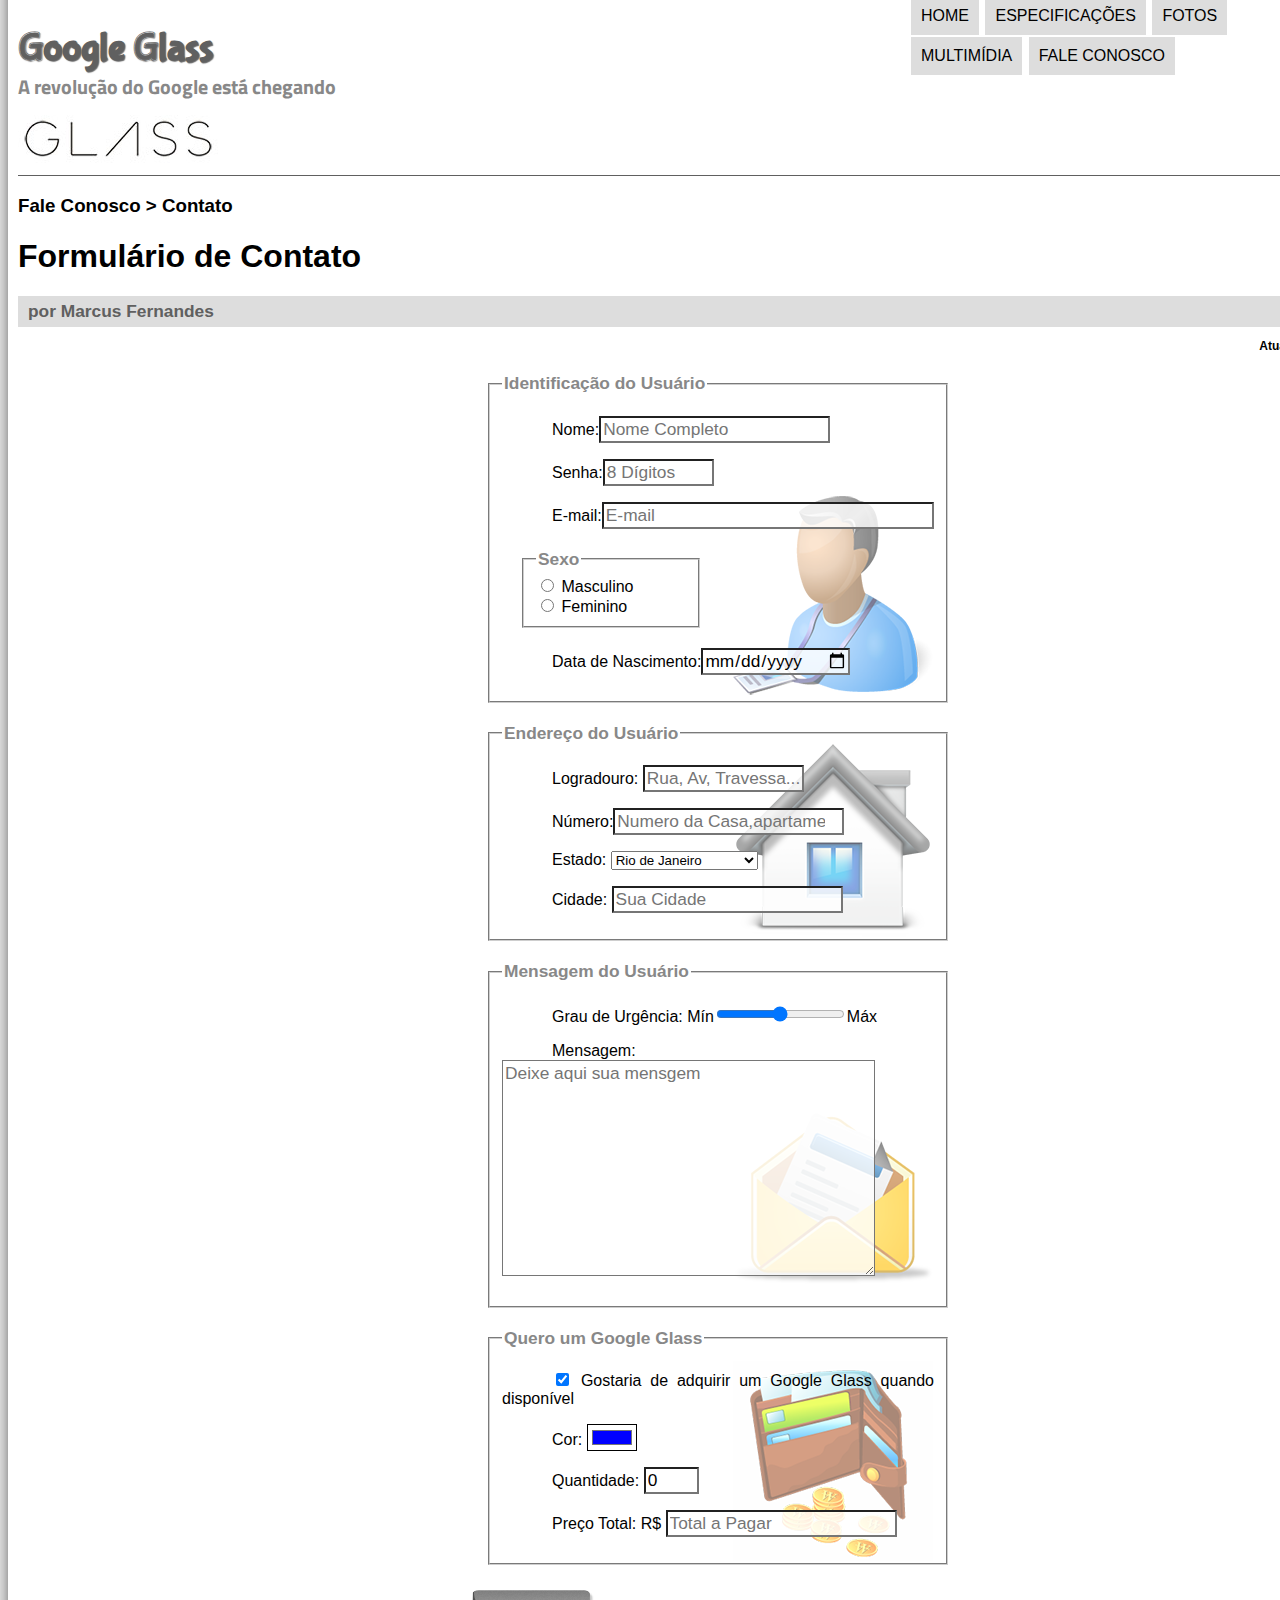
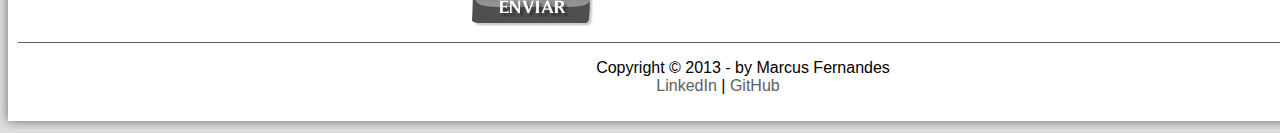
<file: fale-conosco.html>
<!DOCTYPE html>
<html lang="pt-br">

<head>
    <meta charset="UTF-8"/>
    <title>Tudo sobre Google Glass</title>
    <link rel="stylesheet" href="_css/estilo.css"/>
    <link rel="stylesheet" href="_css/form.css"/>
    <script  src="_javascript/funcoes.js"></script>
    <script>
        function calc_total(){
            var qtd = parseInt(document.getElementById('cQtd').value);
            tot = qtd * 1500;
            document.getElementById('cTot').value = tot;
        }
    </script>
</head>
<body>
<div id="interface">
    <header id="cabecalho">
        <hgroup>
            <h1>Google Glass</h1>
            <h2>A revolução do Google está chegando</h2>
        </hgroup>


        <img id="icone" src="_imagens/glass-oculos-preto-peq.png"/>
        <nav id="menu">
            <h1>Menu Principal</h1>
            <ul>
                <li onmouseover="mudaFoto('_imagens/home.png')" onmouseout="mudaFoto('_imagens/contato.png')"><a href="index.html">Home</a></li>
                <li onmouseover="mudaFoto('_imagens/especificacoes.png')" onmouseout="mudaFoto('_imagens/contato.png')"><a href="specs.html">Especificações</a></li>
                <li onmouseover="mudaFoto('_imagens/fotos.png')" onmouseout="mudaFoto('_imagens/contato.png')"><a href="fotos.html">Fotos</a></li>
                <li onmouseover="mudaFoto('_imagens/multimidia.png')" onmouseout="mudaFoto('_imagens/contato.png')"><a href="multimidia.html">Multimídia</a></li>
                <li onmouseover="mudaFoto('_imagens/contato.png')" onmouseout="mudaFoto('_imagens/contato.png')"><a href="fale-conosco.html">Fale conosco</a></li>
            </ul>
        </nav>
    </header>
    <section id="corpo-full">
        <article id="noticia-principal">
            <header>
                <hgroup>
                    <h3>Fale Conosco > Contato</h3>
                    <h1>Formulário de Contato</h1>
                    <h2>por Marcus Fernandes</h2>
                    <h3 class="direita">Atualizado em 01/Maio/2013</h3>
                </hgroup>
            </header>

            <form method="post" id="fContato" action="mailto:marcus.custodiofernandes@gmail.com" oninput="calc_total();">
                <fieldset id="usuario">
                    <legend>Identificação do Usuário</legend>
                    <p><label for="cNome">Nome:</label><input type="text" name="tNome" id="cNome" size="20" maxlength="30" placeholder="Nome Completo"/></p>
                    <p><label for="cSenha">Senha:</label><input type="password" name="tSenha" id="cSenha" size="8" maxlength="8" placeholder="8 Dígitos"/></p>
                    <p><label for="cMail">E-mail</label>:<input type="email" name="tMail" id="cMail" size="30" maxlength="30" placeholder="E-mail"/></p>
                    <fieldset id="sexo"><legend>Sexo</legend>
                        <input type="radio" name="tSexo" id="cMasc"/> <label for="cMasc">Masculino</label><br/>
                        <input type="radio" name="tSexo" id="cFem"/> <label for="cFem">Feminino</label></fieldset>
                    <p><label for="cNasc">Data de Nascimento:</label><input type="date" name="tNasc" id="cNasc"></p>
                </fieldset>

                <fieldset id="endereco">
                    <legend>Endereço do Usuário</legend>
                    <p><label for="cRua">Logradouro:</label> <input type="text" name="tRua" id="cRua" size="13" maxlength="80" placeholder="Rua, Av, Travessa..."></p>
                    <p><label for="cNum">Número:</label><input type="number" name="tNum" id="cNum" min="0" max="99999 " placeholder="Numero da Casa,apartamento, Estabelecimetno" /></p>
                    <p><label for="cEst">Estado:</label>
                    <select name="tEst" id="cEst">

                        <optgroup label="Região Sudeste">
                            <option>Rio de Janeiro</option>
                            <option>São Paulo</option>
                            <option>Minas Gerais</option>
                        </optgroup>

                        <optgroup label="Região Sul">
                            <option>Paraná</option>
                            <option>Santa Catarina</option>
                            <option>Rio Grande do Sul</option>
                        </optgroup>

                    </select> </p>
                    <p><label for="cCid">Cidade:</label>
                    <input type="text" name="tCid" id="cCid" maxlength="40" size="20" placeholder="Sua Cidade" list="cidades"></p>
                    <datalist id="cidades">
                        <option value="Rio de janeiro"></option>
                        <option value="Nova Iguaçu"></option>
                        <option value="Niterói"></option>
                        <option value="Belford Roxo"></option>
                    </datalist>
                </fieldset>

                <fieldset id="mensagem">
                    <legend>Mensagem do Usuário</legend>
                    <p><label for="cUrg">Grau de Urgência:</label>
                    Mín<input type="range" name="tUrg" id="cUrg" min="0" max="10" step="1">Máx</p>
                    <p><label for="cMsg">Mensagem:</label>
                    <textarea name="tMgs" id="cMsg" cols="35" rows="10" placeholder="Deixe aqui sua mensgem"></textarea></p>
                </fieldset>

                <fieldset id="pedido">
                    <legend>Quero um Google Glass</legend>
                    <p><input type="checkbox" name="tPed" id="cPed" checked/>
                    <label for="cPed">Gostaria de adquirir um Google Glass quando disponível</label></p>
                    <p><label for="cCor">Cor:</label>
                    <input type="color" name="tCor" id="cCor" value="#0000FF"/></p>
                    <p><label for="cQtd">Quantidade:</label>
                    <input type="number"    name="tQtd" id="cQtd"   min="0" max="5" value="0"/></p>
                    <p><label for="cTot">Preço Total: R$</label>
                    <input type="text"  name="tTot" id="cTot"   placeholder="Total a Pagar" readonly/></p>
                </fieldset>


                <input type="image" name="tEnviar" src="_imagens/botao-enviar.png">
            </form>

        </article>
    </section>

    <footer id="rodape">
        <p>Copyright &copy; 2013 - by Marcus Fernandes <br/>
            <a href="https://www.linkedin.com/in/marcus-paulo-fernandes-8ba1251a2/" target="_blank">LinkedIn</a> |
            <a href="https://github.com/MarcusPauloF" target="_blank">GitHub</a> </p>
    </footer>
</div>
</body>
</html>
</file>
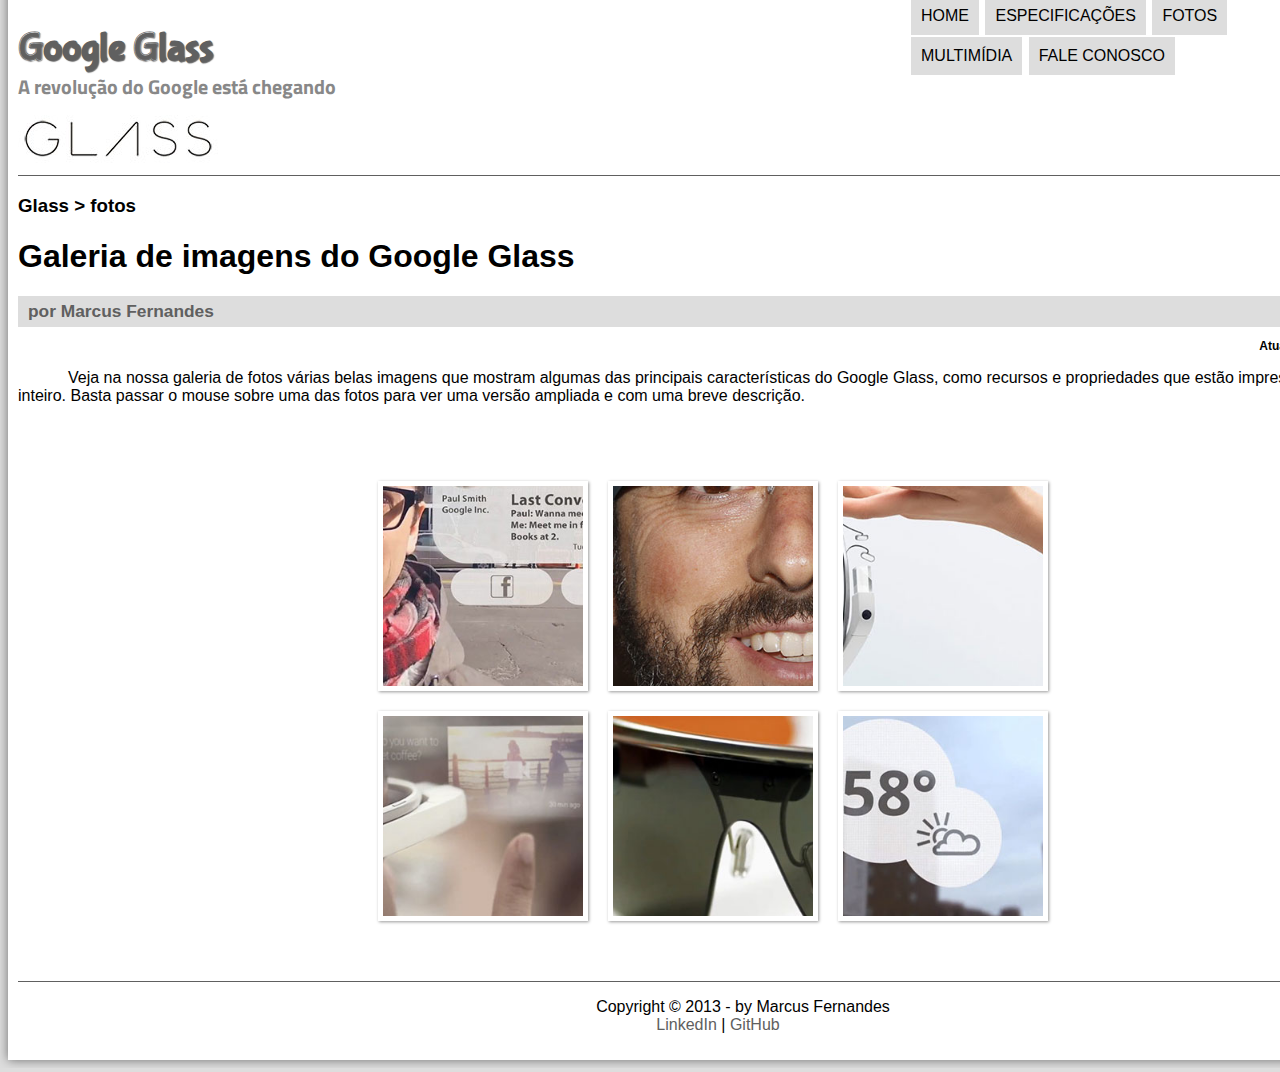
<file: fotos.html>
<!DOCTYPE html>
<html lang="pt-br">

<head>
    <meta charset="UTF-8"/>
    <title>Tudo sobre Google Glass</title>
    <link rel="stylesheet" href="_css/estilo.css"/>
    <link rel="stylesheet" href="_css/fotos.css"/>
</head>
<script  src="_javascript/funcoes.js"></script>
<body>
<div id="interface">
    <header id="cabecalho">
        <hgroup>
            <h1>Google Glass</h1>
            <h2>A revolução do Google está chegando</h2>
        </hgroup>


        <img id="icone" src="_imagens/fotos.png"/>
        <nav id="menu">
            <h1>Menu Principal</h1>
            <ul>
                <li onmouseover="mudaFoto('_imagens/home.png')" onmouseout="mudaFoto('_imagens/fotos.png')"><a href="index.html">Home</a></li>
                <li onmouseover="mudaFoto('_imagens/especificacoes.png')" onmouseout="mudaFoto('_imagens/fotos.png')"><a href="specs.html">Especificações</a></li>
                <li onmouseover="mudaFoto('_imagens/fotos.png')" onmouseout="mudaFoto('_imagens/fotos.png')"><a href="fotos.html">Fotos</a></li>
                <li onmouseover="mudaFoto('_imagens/multimidia.png')" onmouseout="mudaFoto('_imagens/fotos.png')"><a href="multimidia.html">Multimídia</a></li>
                <li onmouseover="mudaFoto('_imagens/contato.png')" onmouseout="mudaFoto('_imagens/fotos.png')"><a href="fale-conosco.html">Fale conosco</a></li>
            </ul>
        </nav>
    </header>

    <section id="corpo-full">
        <article id="noticia-principal">
            <header>
                <hgroup>
                    <h3>Glass > fotos</h3>
                    <h1>Galeria de imagens do Google Glass</h1>
                    <h2>por Marcus Fernandes</h2>
                    <h3 class="direita">Atualizado em 01/Maio/2013</h3>
                </hgroup>
            </header>


            <p>Veja na nossa galeria de fotos várias belas imagens que mostram algumas das principais características do
                Google Glass, como recursos e propriedades que estão impressionando o mundo inteiro. Basta passar o
                mouse sobre uma das fotos para ver uma versão ampliada e com uma breve descrição.</p>

            <ul id="album-fotos">
                <li id="foto01"><span>Agenda e lembretes</span></li>
                <li id="foto02"><span>Sergey Brin usando o Glass</span></li>
                <li id="foto03"><span>Leve e compacto</span></li>
                <li id="foto04"><span>Sensação de uma tela de 50"</span></li>
                <li id="foto05"><span>Vários tipos de lente</span></li>
                <li id="foto06"><span>Informações importantes</span></li></ul>

        </article>
    </section>

    <footer id="rodape">
        <p>Copyright &copy; 2013 - by Marcus Fernandes <br/>
            <a href="https://www.linkedin.com/in/marcus-paulo-fernandes-8ba1251a2/" target="_blank">LinkedIn</a> |
            <a href="https://github.com/MarcusPauloF" target="_blank">GitHub</a> </p>
    </footer>
</div>
</body>
</html>
</file>
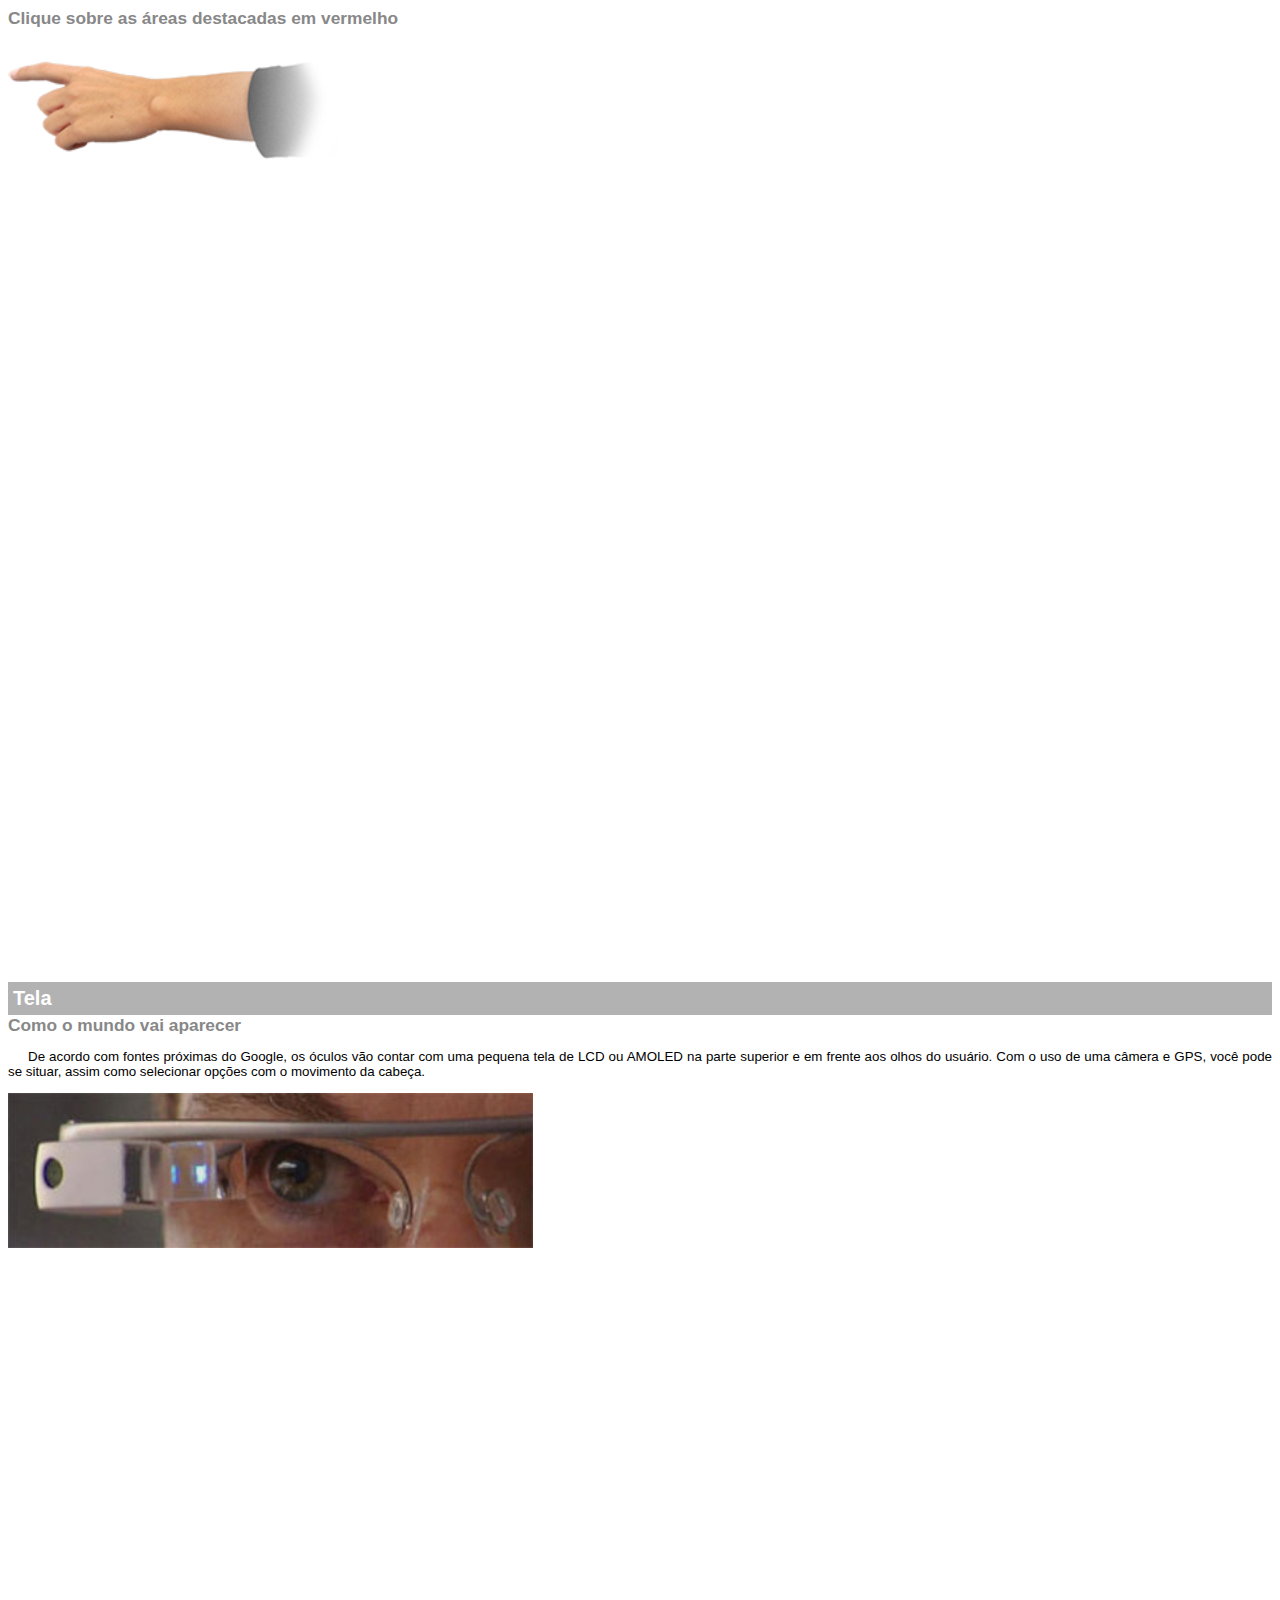
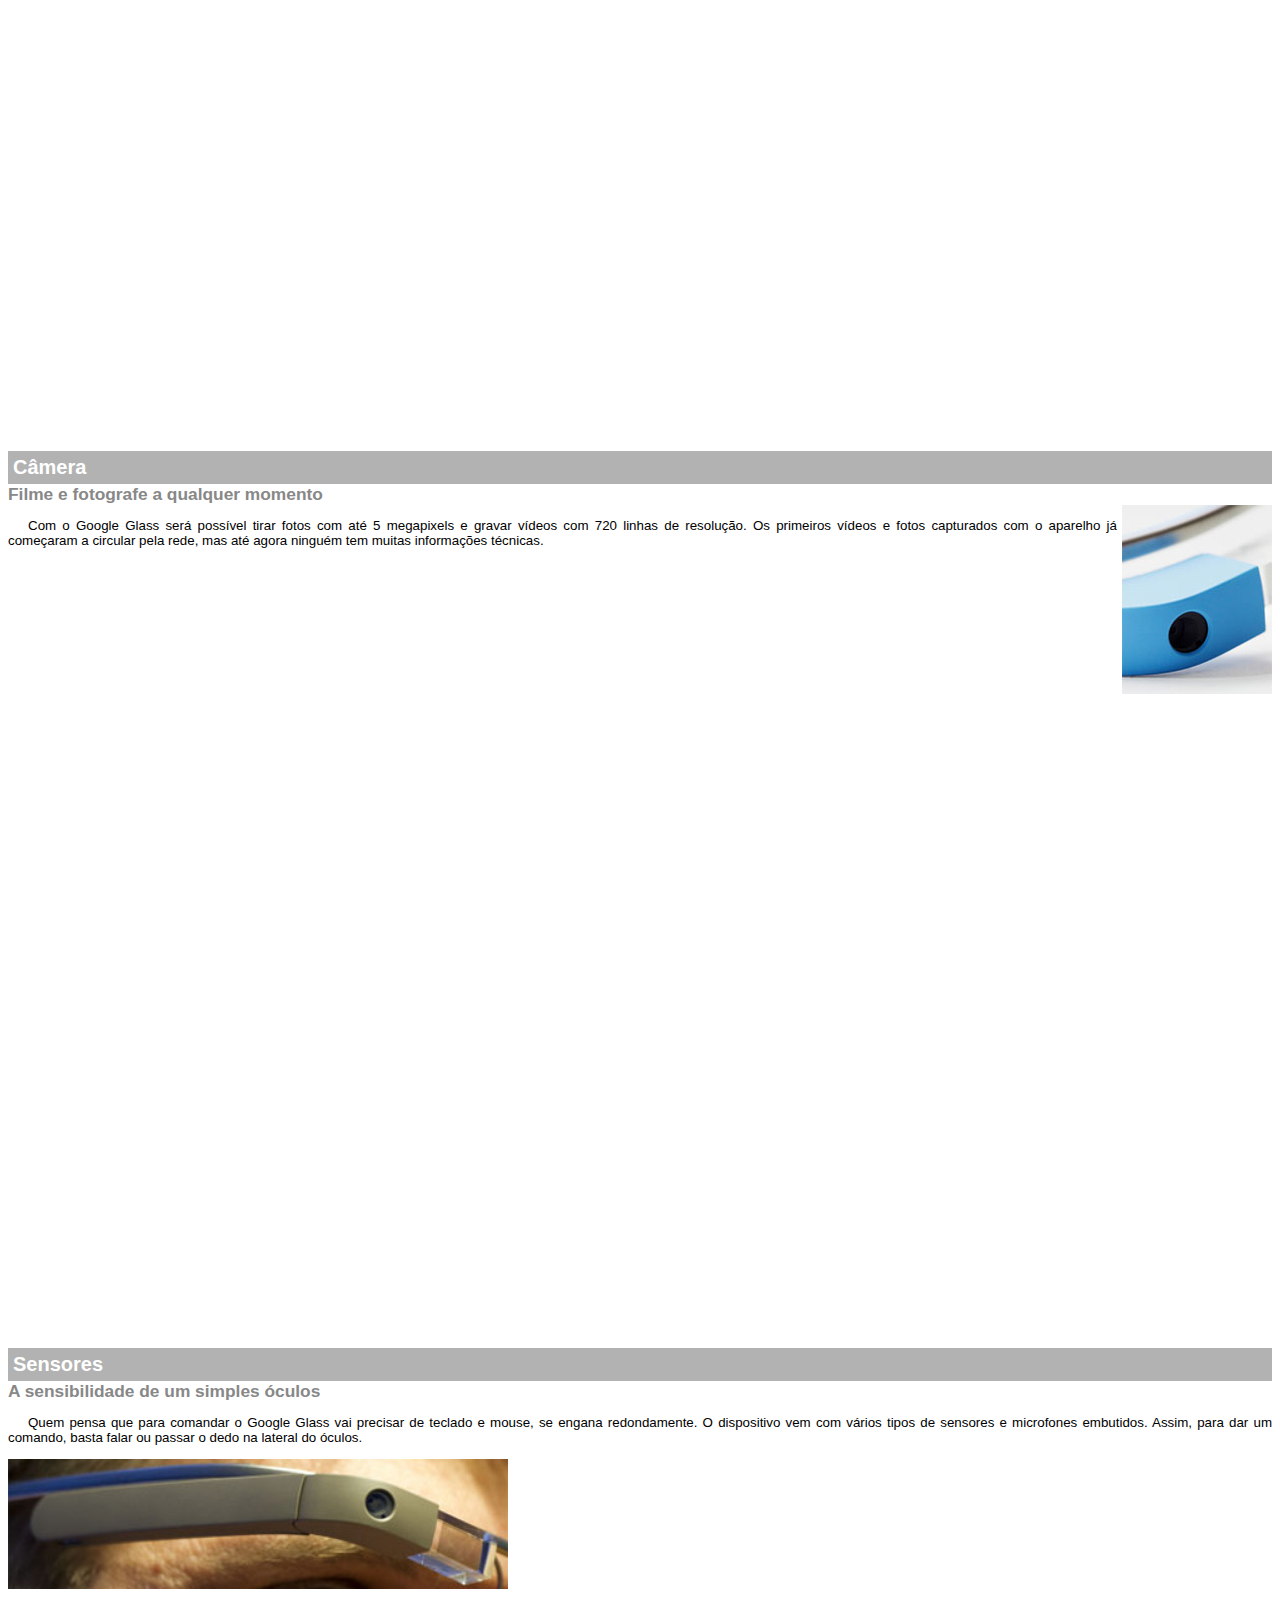
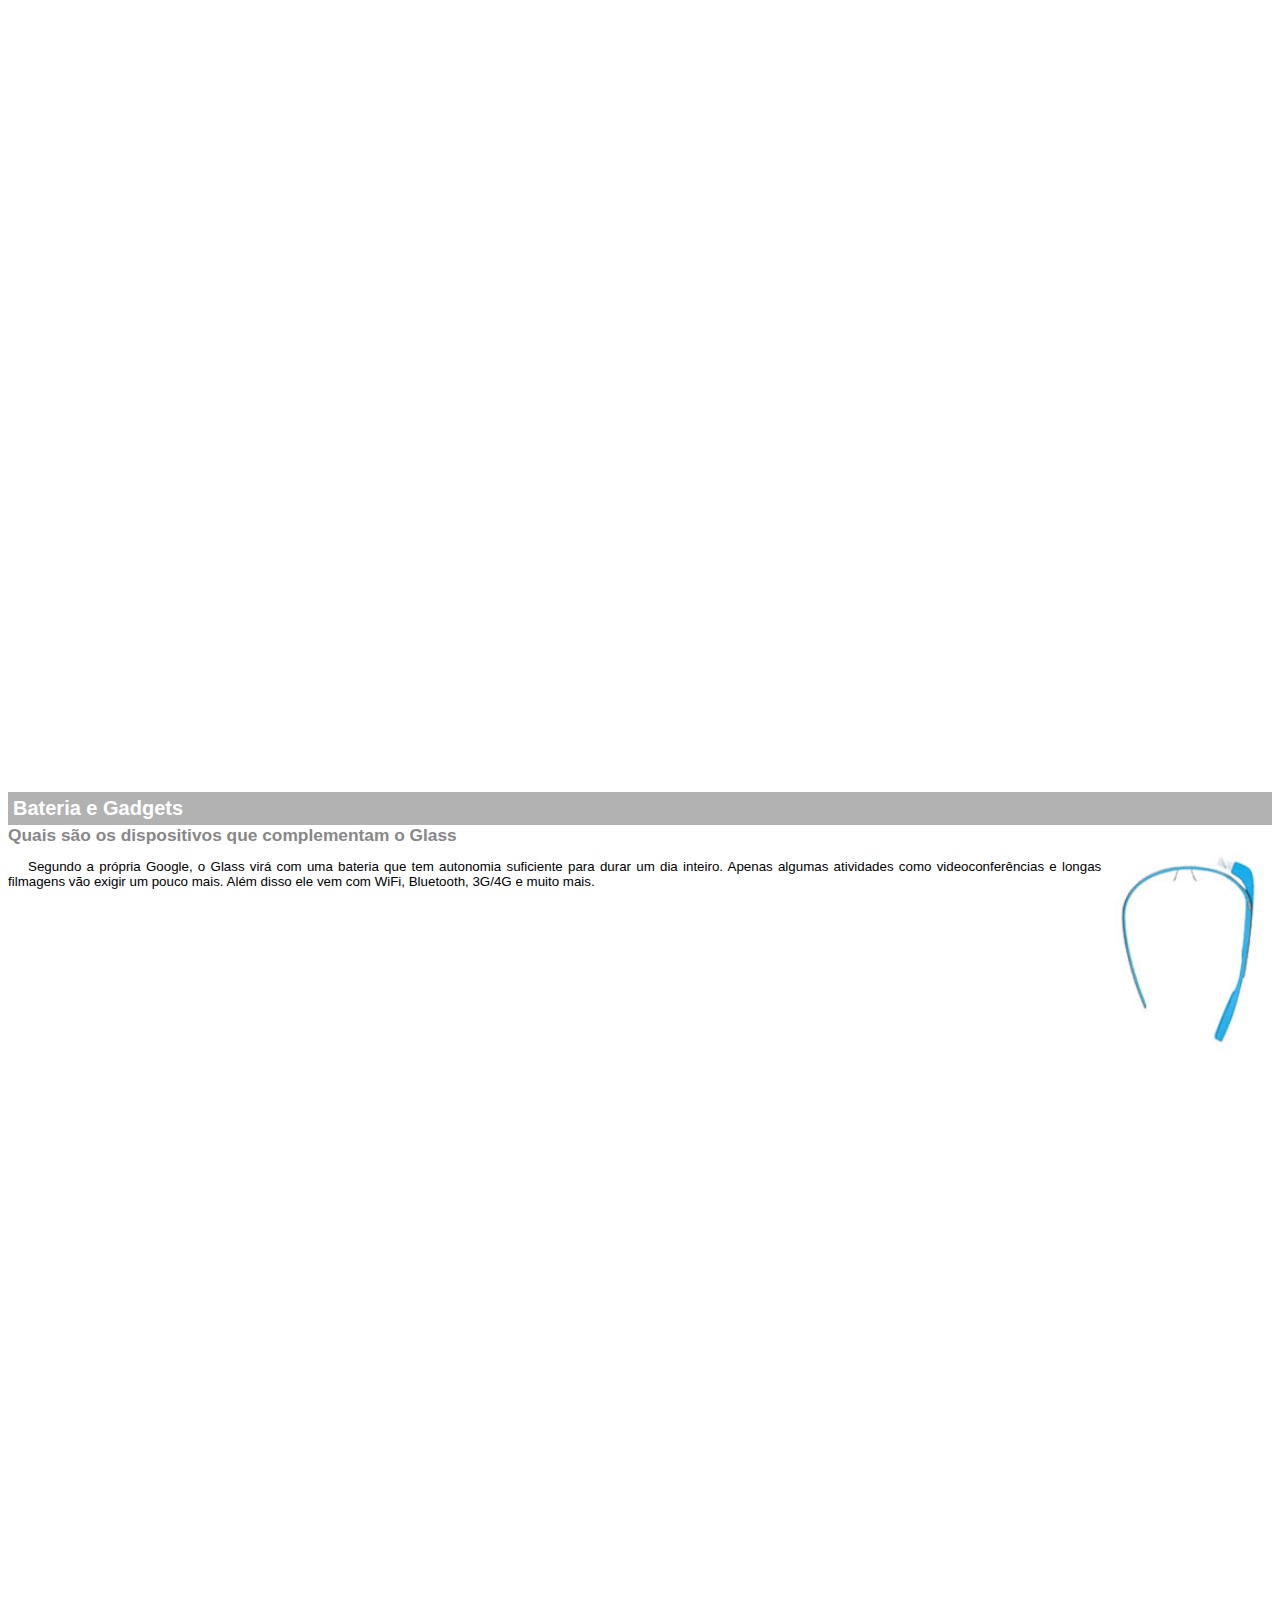
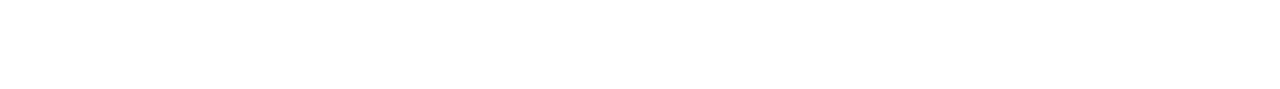
<file: google-glass.html>
<!DOCTYPE html>
<html>
<head>
    <meta charset="UTF-8">
    <title>Informações sobre Google Glass</title>
    <style>
        body{
            font-family: Arial;
            font-size: 10pt;
            overflow: hidden;
        }
        p{
            text-align: justify;
            text-indent: 20px;
        }
        article h1{
            font-size: 15pt;
            color: white;
            background-color: rgba(0,0,0,.3);
            padding: 5px;
            margin: 0px;
        }
        article h2{
            font-size: 13pt;
            color: #888888;
            margin: 0px;
        }
        article{
            margin-bottom: 800px;
        }
        img.img-dir{
            display: block;
            float: right;
            margin-left: 5px;
        }
    </style>
</head>
<body>
<article id="topo">
    <header><h2>Clique sobre as áreas destacadas em vermelho</h2></header>
    <img src="_imagens/mao.png" alt="Mão apontando para esquerda" height="150"/>
</article>

<article id="tela">
    <header>
        <h1>Tela</h1>
        <h2>Como o mundo vai aparecer</h2>
    </header>
    <p>De acordo com fontes próximas do Google, os óculos vão contar com uma pequena tela de LCD ou AMOLED na parte
        superior e em frente aos olhos do usuário. Com o uso de uma câmera e GPS, você pode se situar, assim como
        selecionar
        opções com o movimento da cabeça.</p>
    <img src="_imagens/det-tela.jpg" alt="Tela do Google Glass" height="155"/>
</article>

<article id="camera">
    <header>
        <h1>Câmera</h1>
        <h2>Filme e fotografe a qualquer momento</h2>
    </header>
    <img src="_imagens/det-camera.jpg" class="img-dir" alt="Camera do Google Glass"/>
    <p>Com o Google Glass será possível tirar fotos com até 5 megapixels e gravar vídeos com 720 linhas de resolução. Os
        primeiros vídeos e fotos capturados com o aparelho já começaram a circular pela rede, mas até agora ninguém tem
        muitas informações técnicas.</p>
</article>

<article id="sensores">
    <header>
    <h1>Sensores</h1>
    <h2>A sensibilidade de um simples óculos</h2>
</header>
    <p>Quem pensa que para comandar o Google Glass vai precisar de teclado e mouse, se engana redondamente. O
        dispositivo
        vem com vários tipos de sensores e microfones embutidos. Assim, para dar um comando, basta falar ou passar o
        dedo na
        lateral do óculos.</p>
    <img src="_imagens/det-touch.jpg" alt="Sensores do Google Glass" height="130"/>
</article>

<article id="gadgets">
    <header>
        <h1>Bateria e Gadgets</h1>
        <h2>Quais são os dispositivos que complementam o Glass</h2>
    </header>
    <img src="_imagens/det-bateria.jpg" class="img-dir" alt="Bateria e Gadgets do Google Glass" height="210"/>
    <p>Segundo a própria Google, o Glass virá com uma bateria que tem autonomia suficiente para durar um dia inteiro.
        Apenas algumas atividades como videoconferências e longas filmagens vão exigir um pouco mais. Além disso ele vem
        com
        WiFi, Bluetooth, 3G/4G e muito mais.</p>
</article>
</body>
</html>
</file>
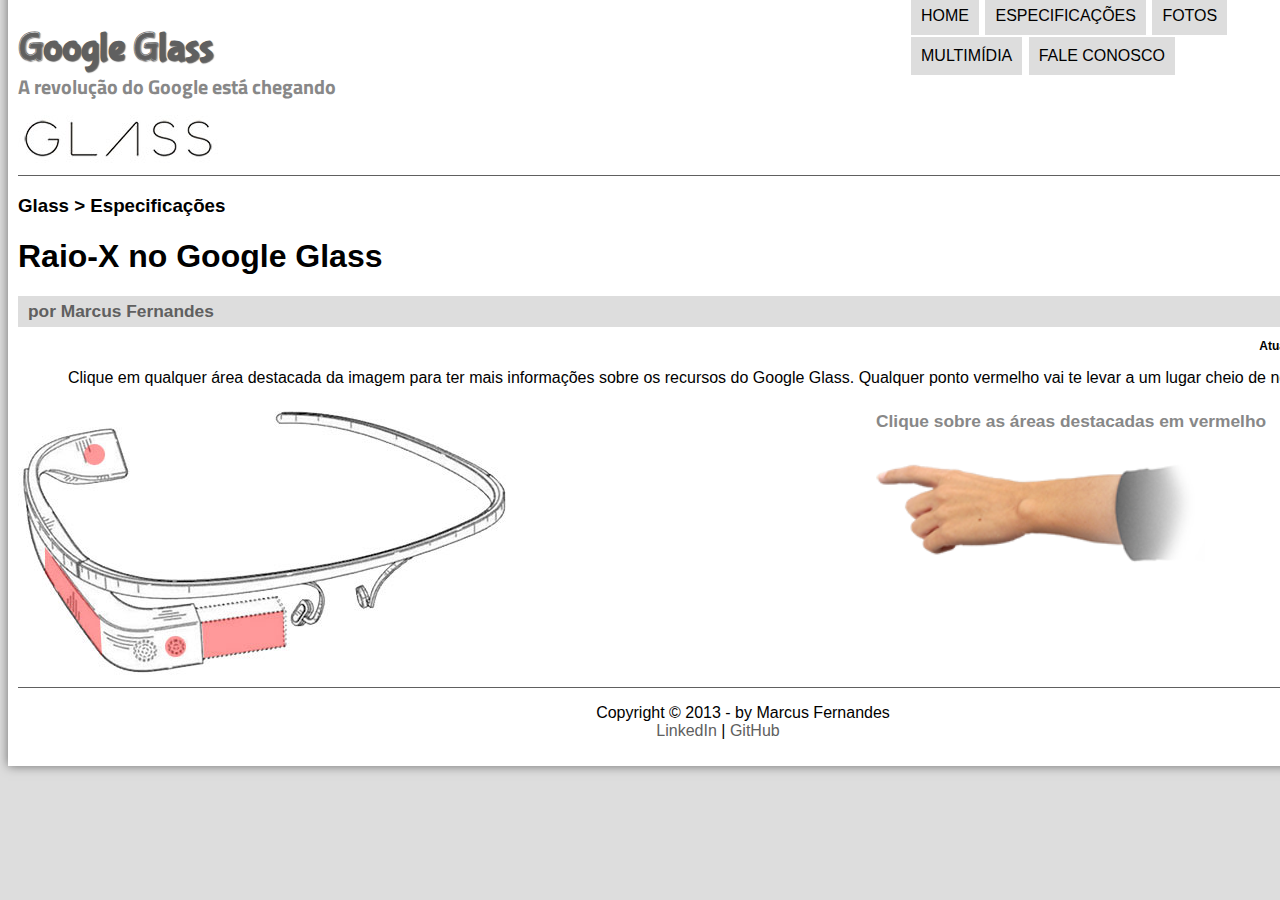
<file: specs.html>
<!DOCTYPE html>
<html lang="pt-br">

<head>
    <meta charset="UTF-8"/>
    <title>Tudo sobre Google Glass</title>
    <link rel="stylesheet" href="_css/estilo.css"/>
    <link rel="stylesheet" href="_css/specs.css">
</head>
<script  src="_javascript/funcoes.js"></script>
<body>
<div id="interface">
    <header id="cabecalho">
        <hgroup>
            <h1>Google Glass</h1>
            <h2>A revolução do Google está chegando</h2>
        </hgroup>


        <img id="icone" src="_imagens/glass-oculos-preto-peq.png"/>
        <nav id="menu">
            <h1>Menu Principal</h1>
            <ul>
                <li onmouseover="mudaFoto('_imagens/home.png')" onmouseout="mudaFoto('_imagens/especificacoes.png')"><a href="index.html">Home</a></li>
                <li onmouseover="mudaFoto('_imagens/especificacoes.png')" onmouseout="mudaFoto('_imagens/especificacoes.png')"><a href="specs.html">Especificações</a></li>
                <li onmouseover="mudaFoto('_imagens/fotos.png')" onmouseout="mudaFoto('_imagens/especificacoes.png')"><a href="fotos.html">Fotos</a></li>
                <li onmouseover="mudaFoto('_imagens/multimidia.png')" onmouseout="mudaFoto('_imagens/especificacoes.png')"><a href="multimidia.html">Multimídia</a></li>
                <li onmouseover="mudaFoto('_imagens/contato.png')" onmouseout="mudaFoto('_imagens/especificacoes.png')"><a href="fale-conosco.html">Fale conosco</a></li>
            </ul>
        </nav>
    </header>

    <section id="corpo-full">
        <article id="noticia-principal">
            <header>
                <hgroup>
                    <h3>Glass > Especificações</h3>
                    <h1>Raio-X no Google Glass</h1>
                    <h2>por Marcus Fernandes</h2>
                    <h3 class="direita">Atualizado em 01/Maio/2013</h3>
                </hgroup>
            </header>
            <p>Clique em qualquer área destacada da imagem para ter mais informações sobre os recursos do Google Glass.
                Qualquer ponto vermelho vai te levar a um lugar cheio de novas informações.</p>

            <section id="conteudo">
                <img src="_imagens/glass-esquema-marcado.jpg" usemap="#meumapa"/>
                <map name="meumapa">
                    <area shape="rect"  coords="179,202,270,260" href="google-glass.html#tela" target="janela"/>
                    <area shape="circle" coords="158,243,12" href="google-glass.html#camera" target="janela" />
                    <area shape="circle" coords="73,52,12" href="google-glass.html#gadgets" target="janela" />
                    <area shape="poly" coords="28,143,83,216,84,249,27,169" href="google-glass.html#sensores" target="janela">
                </map>
                <iframe src="google-glass.html" name="janela"  id="frame-spec"></iframe>
            </section>

        </article>
    </section>

    <footer id="rodape">
        <p>Copyright &copy; 2013 - by Marcus Fernandes <br/>
            <a href="https://www.linkedin.com/in/marcus-paulo-fernandes-8ba1251a2/" target="_blank">LinkedIn</a> |
            <a href="https://github.com/MarcusPauloF" target="_blank">GitHub</a> </p>
    </footer>
</div>
</body>
</html>
</file>
<file: _css/estilo.css>
@charset "UTF-8";
@import url('https://fonts.googleapis.com/css2?family=Titillium+Web&display=swap');
@font-face {
  font-family:'FonteLogo' ;
  src: url("../_fonts/bubblegum-sans-regular.otf");
}
body{
  font-family: Arial, sans-serif;
  background-color: #dddddd;
  color: rgba(0,0,0,1);
}

div#interface {
  width: 1400px;
  background-color: white;
  margin: -20px auto 0px auto;
  box-shadow: 0px 0px 10px rgba(0,0,0,.5);
  padding: 10px;
}

p{
  text-align: justify;
  text-indent: 50px;
}

a{
  color: #606060;
  text-decoration: none;
}

a:hover{
  text-decoration: underline;
}

header#cabecalho img#icone{
  position: absolute;
  left: 1320px;
  top: 70px;

}

header#cabecalho{
  border-bottom: 1px #606060 solid;
  height: 150px;
  background: url("../_imagens/glass-logo-peq.jpg") no-repeat 0px 90px;
}

header#cabecalho h1{
  font-family: 'FonteLogo', sans-serif;
  font-size: 30pt;
  color: #606060;
  text-shadow: 1px 1px 1px rgba(0,0,0,.6);
  padding: 0px;
  margin-bottom: 0px;
}

header#cabecalho h2 {
  font-family: 'Titillium Web', sans-serif;
  color: #888888;
  font-size: 15pt;
  padding: 0px;
  margin-top: 0px;
}

/* Formatação de imagens com legendas */

figure.foto-legenda{
  position: relative;
    border: 5px solid white;
  box-shadow: 1px 1px 4px black ;
}

figure.foto-legenda img{
  width: 100%;
  height: 100%;
}

figure.foto-legenda figcaption{
  opacity: 0;
  position: absolute;
  top: 0px;
  background-color: rgba(0,0,0,0.4);
  color: white;
  width: 100%;
  height: 100%;
  padding: 10px;
  box-sizing: border-box;
  transition: opacity 1s;
}

 figure.foto-legenda:hover figcaption{
   opacity: 1;
 }

 /* Formatação de Menu */

nav#menu{
  display: block;
}

nav#menu ul {
  list-style: none;
  text-transform: uppercase;
  position: absolute;
  top: -20px;
  left: 870px;
}

nav#menu li {
  display: inline-block;
  background-color: #dddddd;
  padding: 10px;
  margin: 1px;
  transition: background-color 1s;
}

nav#menu li:hover {
  background-color: #606060;
}

nav#menu h1{
  display: none;
}

nav#menu a{
  color: black;
  text-decoration: none;

}

nav#menu a:hover{
  color: #dddddd;
}

section#corpo{
  display: block;
  width: 800px;
  float: left;
  border-right: 1px solid #606060;
  padding-right: 15px;
}

article#noticia-principal h2{
  font-size: 13pt;
  color: #606060;
  background-color: #dddddd;
 padding: 5px 0px 5px 10px;
  margin: 10px 0px 10px 0px;
}

header#cabecalho-artigo h1{
  font-family: 'FonteLogo', 'sans-serif';
  font-size: 20pt;
  color: #606060;
  margin-bottom: 0px;
  margin-top: 0px;
}
.direita{
  text-align: right;
  font-size: 12px;
}

header#cabecalho-artigo h2{
  font-size: 13pt;
  color: #cecece;
  background-color: #ffffff;
  margin: 0px;
}

header#cabecalho-artigo h3{
  font-size: 12px;
  color: #606060;
}


table#tabelaspec {
  border: 1px solid #606060;
  border-spacing: 0px;
  margin-right: auto;
  margin-left: auto;

}

table#tabelaspec td{
  border: 1px solid#606060;
  padding: 10px;
  text-align: center;
  vertical-align: middle;
}

table#tabelaspec td.ce{
    color: white;
  background-color: #606060;
  vertical-align: top;
  font-weight: bold;
}

table#tabelaspec td.cd{
background-color: #cecece;

}

table#tabelaspec caption{
  color: #888888;
  font-size: 13pt;
  font-weight: bold;
}

table#tabelaspec caption span{
  display: block;
  float: right;
  color: black;
  font-size: 8pt;
  margin-top: 10px;
}



aside#lateral{
  display: block;
  width: 550px;
  float: right;
  background-color: #dddddd;
  padding: 10px;
  margin-top: 10px;
  box-shadow: 2px 2px 2px rgba(0,0,0,.5);
}

aside#lateral h1{
  font-family: 'FonteLogo';
  font-size: 20pt;
  color: #606060;
  margin-top: 0px;
}

aside#lateral h2{
  background-color: #606060;
  font-size: 13pt;
  color: #ffffff;
  padding: 5px;
}

footer#rodape{
  clear: both;
  border-top: 1px solid #606060;

}

footer#rodape p {
  text-align: center ;
}
</file>
<file: _css/form.css>
@charset "UTF-8";

form{
    width: 500px;
    margin: auto;
}

input, textarea{
    font-family: sans-serif;
    font-weight: normal;
    font-size: 13pt;
    background-color: rgba(255,255,255,.8);
}

input:hover, textarea:hover{
    background-color: #dddddd;
}

legend{
    color: #888888;
    font-weight: bold;
    font-size: 13pt;
    font-family: sans-serif;
}

fieldset{
    border-color: #cecece;
    margin: 20px;
}

fieldset#sexo{
    width: 150px;
}

fieldset#usuario{
    background: url("../_imagens/icone-contato.png") no-repeat 95% 95%;
}

fieldset#endereco{
    background: url("../_imagens/icone-endereco.png") no-repeat 95% 95%;
}

fieldset#mensagem{
    background: url("../_imagens/icone-mensagem.png") no-repeat 95% 90%;
}

fieldset#pedido{
    background: url("../_imagens/icone-pagamento.png") no-repeat 95% 90%;
}
</file>
<file: _css/fotos.css>
@charset "UTF-8";

ul#album-fotos{
    width: 700px;
    margin: 0 auto;
    padding: 50px;
    overflow: hidden;
    list-style: none;
}

ul#album-fotos li{
    float: left;
    width: 200px;
    height: 200px;
    margin: 10px;
    border: 5px solid white;
    background-color: white;
    box-shadow: 1px 1px 3px rgba(0,0,0,.4);
    -webkit-transition: all 300ms ease-in;
}

ul#album-fotos li:hover{
    -webkit-transform: scale(1.5);
}

ul#album-fotos li:hover span{
    opacity: 1;
}

ul#album-fotos li span{
    opacity: 0;
    color: #ffffff;
    text-shadow: 1px 1px 1px #000000;
    background-color: rgba(0,0,0,.3);
    font-size: 9pt;
    line-height: 370px;
    padding: 5px;
}


ul#album-fotos li#foto01{
    background: url('../_imagens/galeria-01.jpg') no-repeat;
    background-position: 50% 50%;
    background-size: 400px 400px;
    background-color: white;
}
ul#album-fotos li#foto01:hover{
    background-position: 0px 0px;
    background-size: 200px 200px;
}

ul#album-fotos li#foto02{
    background: url('../_imagens/galeria-02.jpg') no-repeat;
    background-position: 50% 50%;
    background-size: 400px 400px;
    background-color: white;
}

ul#album-fotos li#foto02:hover{
    background-position: 0px 0px;
    background-size: 200px 200px;
}

ul#album-fotos li#foto03{
    background: url('../_imagens/galeria-03.jpg') no-repeat;
    background-position: 50% 50%;
    background-size: 400px 400px;
    background-color: white;
}

ul#album-fotos li#foto03:hover{
    background-position: 0px 0px;
    background-size: 200px 200px;
}

ul#album-fotos li#foto04{
    background: url('../_imagens/galeria-04.jpg') no-repeat;
    background-position: 50% 50%;
    background-size: 400px 400px;
    background-color: white;
}

ul#album-fotos li#foto04:hover{
    background-position: 0px 0px;
    background-size: 200px 200px;
}

ul#album-fotos li#foto05{
    background: url('../_imagens/galeria-05.jpg') no-repeat;
    background-position: 50% 50%;
    background-size: 400px 400px;
    background-color: white;
}

ul#album-fotos li#foto05:hover{
    background-position: 0px 0px;
    background-size: 200px 200px;
}

ul#album-fotos li#foto06{
    background: url('../_imagens/galeria-06.jpg') no-repeat;
    background-position: 50% 50%;
    background-size: 400px 400px;
    background-color: white;
}

ul#album-fotos li#foto06:hover{
    background-position: 0px 0px;
    background-size: 200px 200px;
}
</file>
<file: _css/specs.css>
@charset "UTF-8";


section#conteud{
    width: 1000px;
    margin: auto;
}

iframe#frame-spec{
    width: 550px;
    height: 280px;
    border: none;
    margin: auto;
    display: block;
    float: right;

}
iframe#frame-spec::-webkit-scrollbar{
    display: none;
}
</file>
